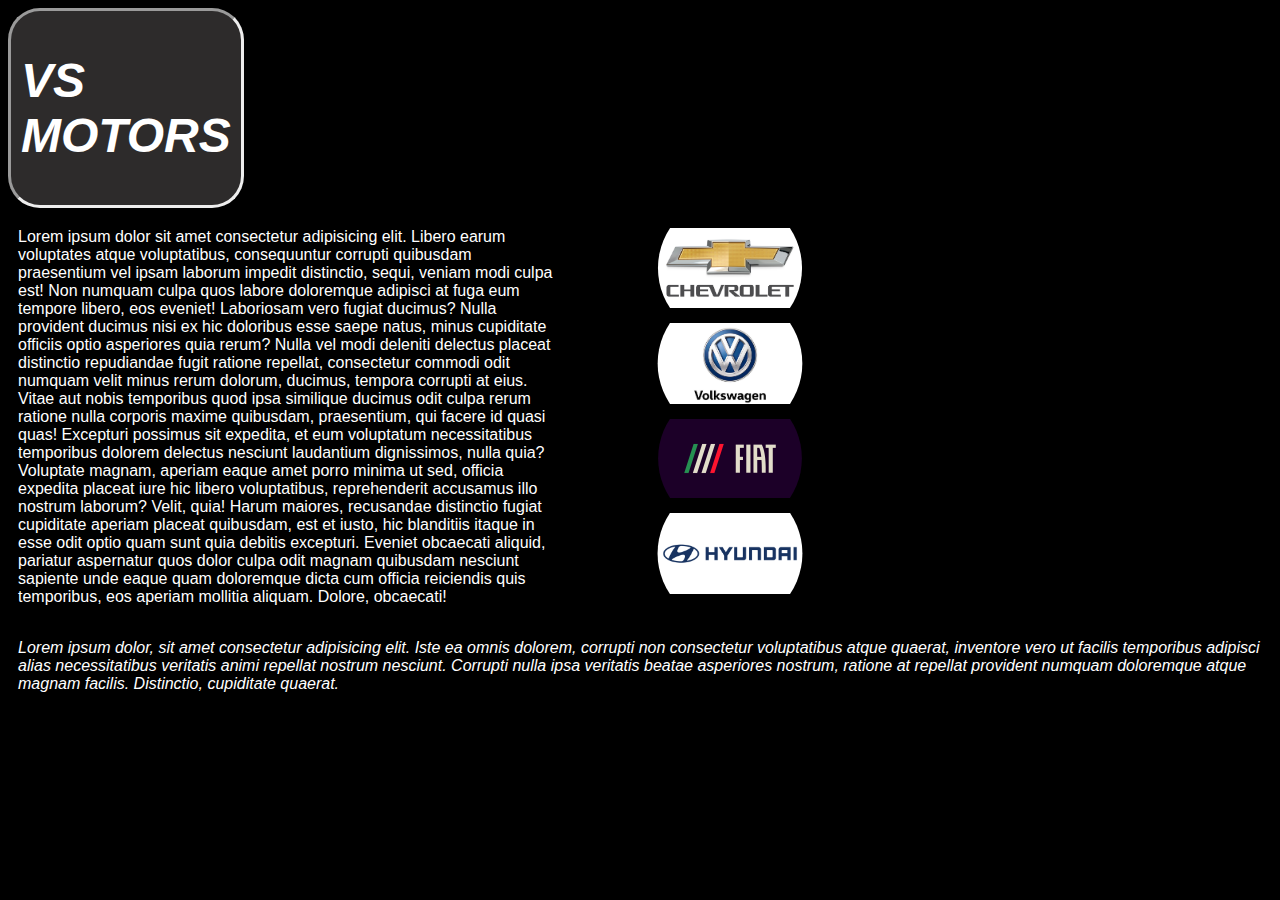
<file: LojaCarro/index.html>
<!DOCTYPE html>
<html lang="pt-br">
<head>
    <meta charset="UTF-8">
    <meta name="viewport" content="width=device-width, initial-scale=1.0, shrink-to-fit=no">
    <title>Loja Carro</title>
    <link href="css/main.css" rel="stylesheet">
    <script src="js/carros.js" async></script>

</head>
<body>
    <header>
        <div><h1>VS MOTORS</h1></div>
    </header>


    <article>
            Lorem ipsum dolor sit amet consectetur adipisicing elit. Libero earum voluptates atque voluptatibus, consequuntur corrupti quibusdam praesentium vel ipsam laborum impedit distinctio, sequi, veniam modi culpa est! Non numquam culpa quos labore doloremque adipisci at fuga eum tempore libero, eos eveniet! Laboriosam vero fugiat ducimus? Nulla provident ducimus nisi ex hic doloribus esse saepe natus, minus cupiditate officiis optio asperiores quia rerum? Nulla vel modi deleniti delectus placeat distinctio repudiandae fugit ratione repellat, consectetur commodi odit numquam velit minus rerum dolorum, ducimus, tempora corrupti at eius. Vitae aut nobis temporibus quod ipsa similique ducimus odit culpa rerum ratione nulla corporis maxime quibusdam, praesentium, qui facere id quasi quas! Excepturi possimus sit expedita, et eum voluptatum necessitatibus temporibus dolorem delectus nesciunt laudantium dignissimos, nulla quia? Voluptate magnam, aperiam eaque amet porro minima ut sed, officia expedita placeat iure hic libero voluptatibus, reprehenderit accusamus illo nostrum laborum? Velit, quia! Harum maiores, recusandae distinctio fugiat cupiditate aperiam placeat quibusdam, est et iusto, hic blanditiis itaque in esse odit optio quam sunt quia debitis excepturi. Eveniet obcaecati aliquid, pariatur aspernatur quos dolor culpa odit magnam quibusdam nesciunt sapiente unde eaque quam doloremque dicta cum officia reiciendis quis temporibus, eos aperiam mollitia aliquam. Dolore, obcaecati!
    </article>

    <aside>

        <a href="chevrolet.html"><img id="chevrolet" src="fotos/chevrolet.jpg" alt="Logotipo da marca de carros chevrolet"></a>

        <a href="volkswagen.html"><img id="volkswagen" src="fotos/volkswagen.jpg" alt="Logotipo da marca de carros volkswagen"></a>

        <a href="fiat.html"><img id="fita" src="fotos/Home_Fiat.jpg" alt="Logotipo da marca de carros fiat"></a>

        <a href="hyundai.html"><img id="hyundai" src="fotos/hyundai.jpg" alt="Logotipo da marca de carros hyundai"></a>

    </aside>

    <footer>
            Lorem ipsum dolor, sit amet consectetur adipisicing elit. Iste ea omnis dolorem, corrupti non consectetur voluptatibus atque quaerat, inventore vero ut facilis temporibus adipisci alias necessitatibus veritatis animi repellat nostrum nesciunt. Corrupti nulla ipsa veritatis beatae asperiores nostrum, ratione at repellat provident numquam doloremque atque magnam facilis. Distinctio, cupiditate quaerat.
    </footer>


</body>
</html>
</file>
<file: LojaCarro/css/main.css>
@charset "utf-8";

body
{
    font-family: 'Segoe UI', Tahoma, Geneva, Verdana, sans-serif;
    display: flex;
    gap: 10px;
    flex-wrap: wrap;
    background-color: black;
    
    
}

article, aside
{
    margin: 0 5vw 0 0;
    flex: 2;
    justify-content: center;
    align-items: center;
    
}

article,aside, header, footer
{
    padding: 10px;
    color: white;
}

header
{
    text-align: left;
    font-weight: bold;
    font-size: 1.5rem;
    flex-basis: 100%;
    min-height: 100px;
    background-color: rgb(45, 43, 43);
    margin-right: 76.5rem;
    border-radius: 2rem;
    font-style: oblique;
    border-style:inset;
}
img
{
    display: block;
    margin-bottom: 15px;
    top:50%;
    left: 50%;
    max-width: 150px;
    clip-path:circle(5rem) ;
    clip-path: circle(60%);
}

footer
{
    display: block;
    margin: 0 0 0 0;
    font-style:oblique;
}
</file>
